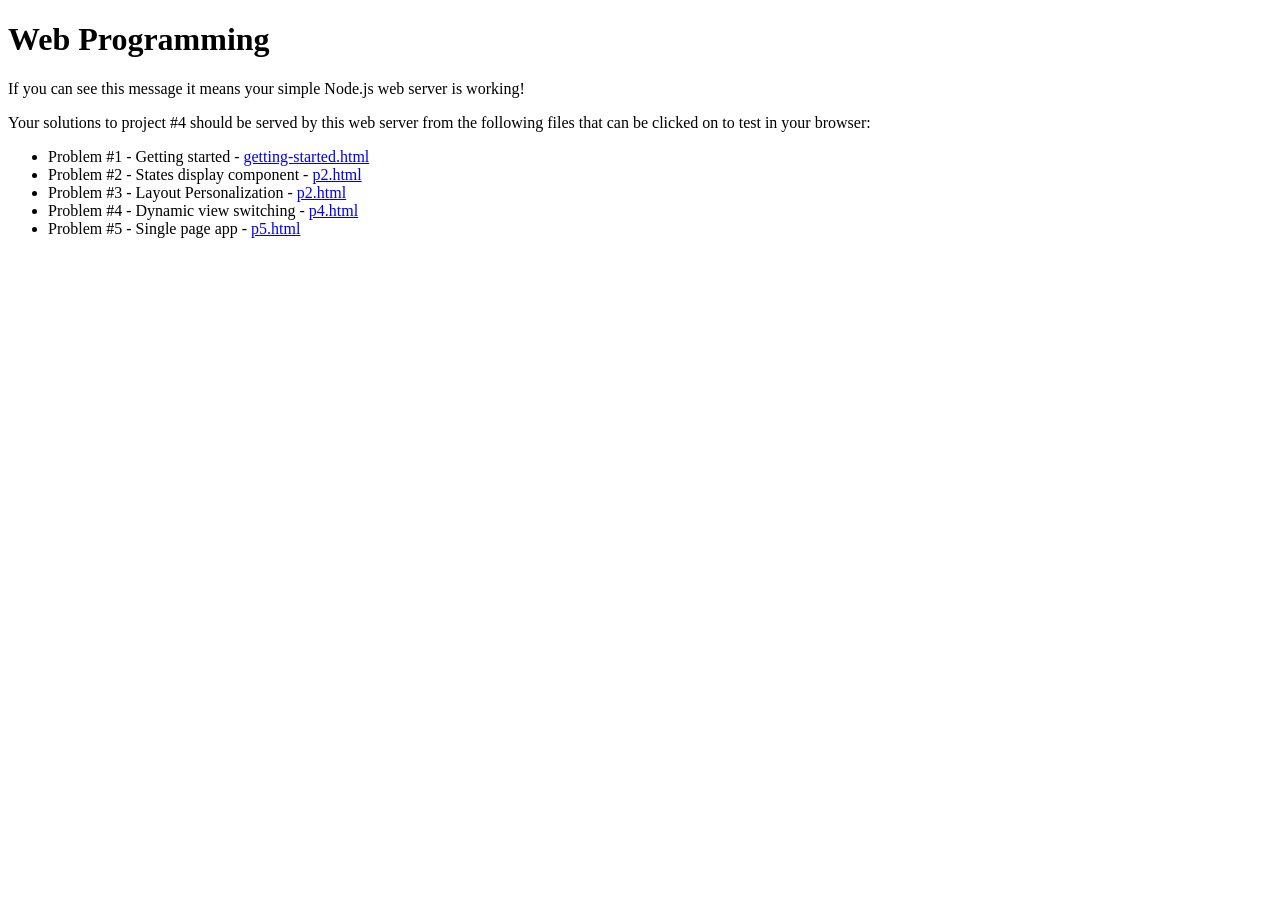
<file: index.html>
<!doctype html>
<html>
    <head>
        <title>Web Programming</title>
    </head>
    <body>
        <h1>Web Programming</h1>
        <p>
            If you can see this message it means your simple Node.js web server is working!
        </p>
        <p>
            Your solutions to project #4 should be served by this web server from the following files
            that can be clicked on to test in your browser:
        </p>
        <ul>
            <li>Problem #1 - Getting started - <a href="getting-started.html">getting-started.html</a></li>
            <li>Problem #2 - States display component - <a href="p2.html">p2.html</a></li>
            <li>Problem #3 - Layout Personalization - <a href="p2.html">p2.html</a></li>
            <li>Problem #4 - Dynamic view switching - <a href="p4.html">p4.html</a></li>
            <li>Problem #5 - Single page app - <a href="p5.html">p5.html</a></li>
        </ul>
        <script type="text/javascript">
            //<![CDATA[
            // JavaScript frameworks have problems using the file protocol.
            // Since the project's files are accessible using either the file or
            // http protocols we warn the user if they are not using http.
            if(window.location.protocol !== 'http:') {
                var msg = "Project #4 files must be accessed with the http protocol (not from local files)."  +
                                "\nUse the URL http://localhost:3000";
                console.error(msg);
                // alert(msg);
            }
            //]]>
        </script>
    </body>
</html>
</file>
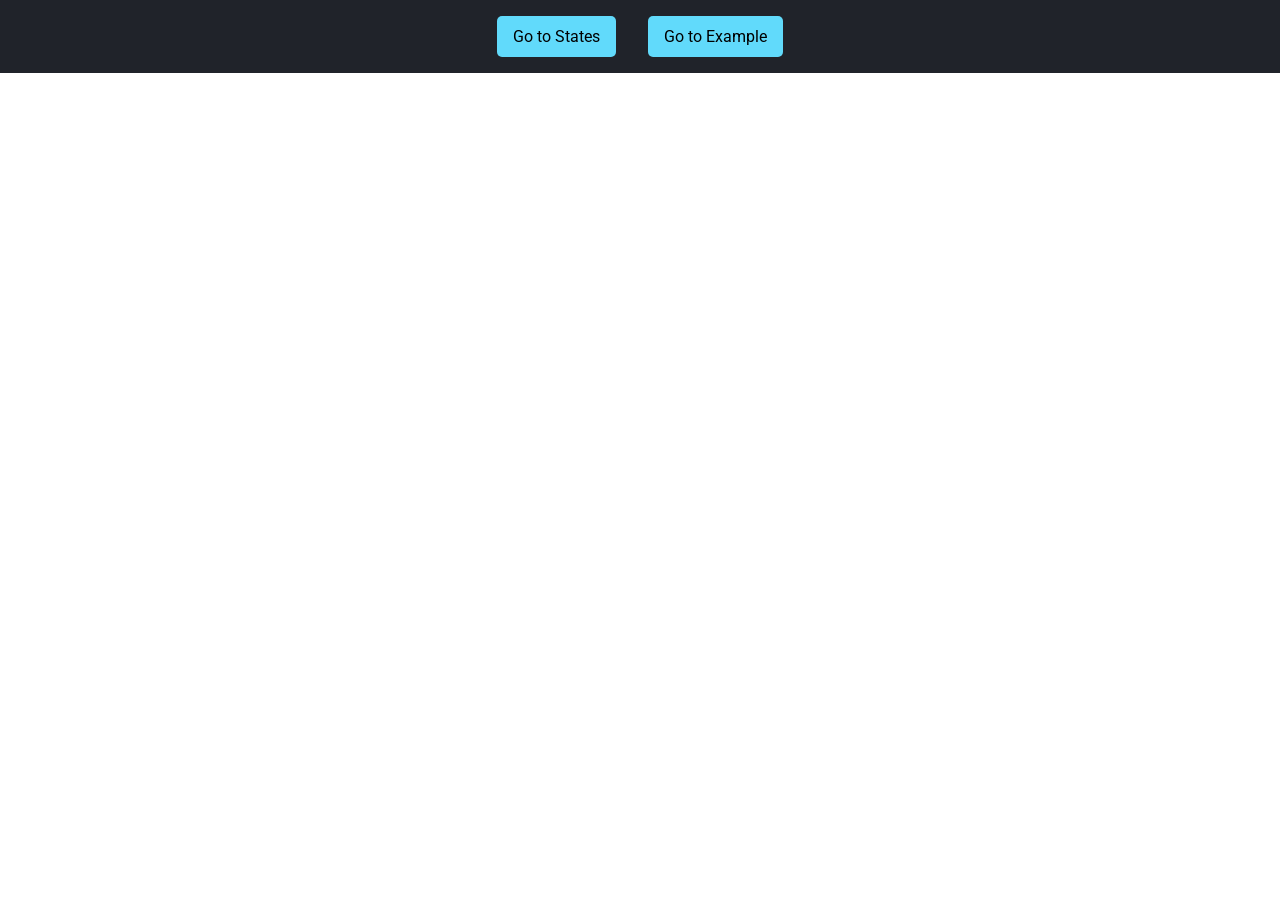
<file: p5.html>
<!doctype html>
<html>
  <head>
    <title>Web Programming</title>
    <meta name="viewport" content="width=device-width, initial-scale=1.0"/>
    <script src="modelData/states.js"></script>
    <script src="modelData/example.js"></script>
  </head>
  <body>
      <div id="reactapp">
        <script src="compiled/p5.bundle.js"></script>
      </div>
  </body>
</html>
</file>
